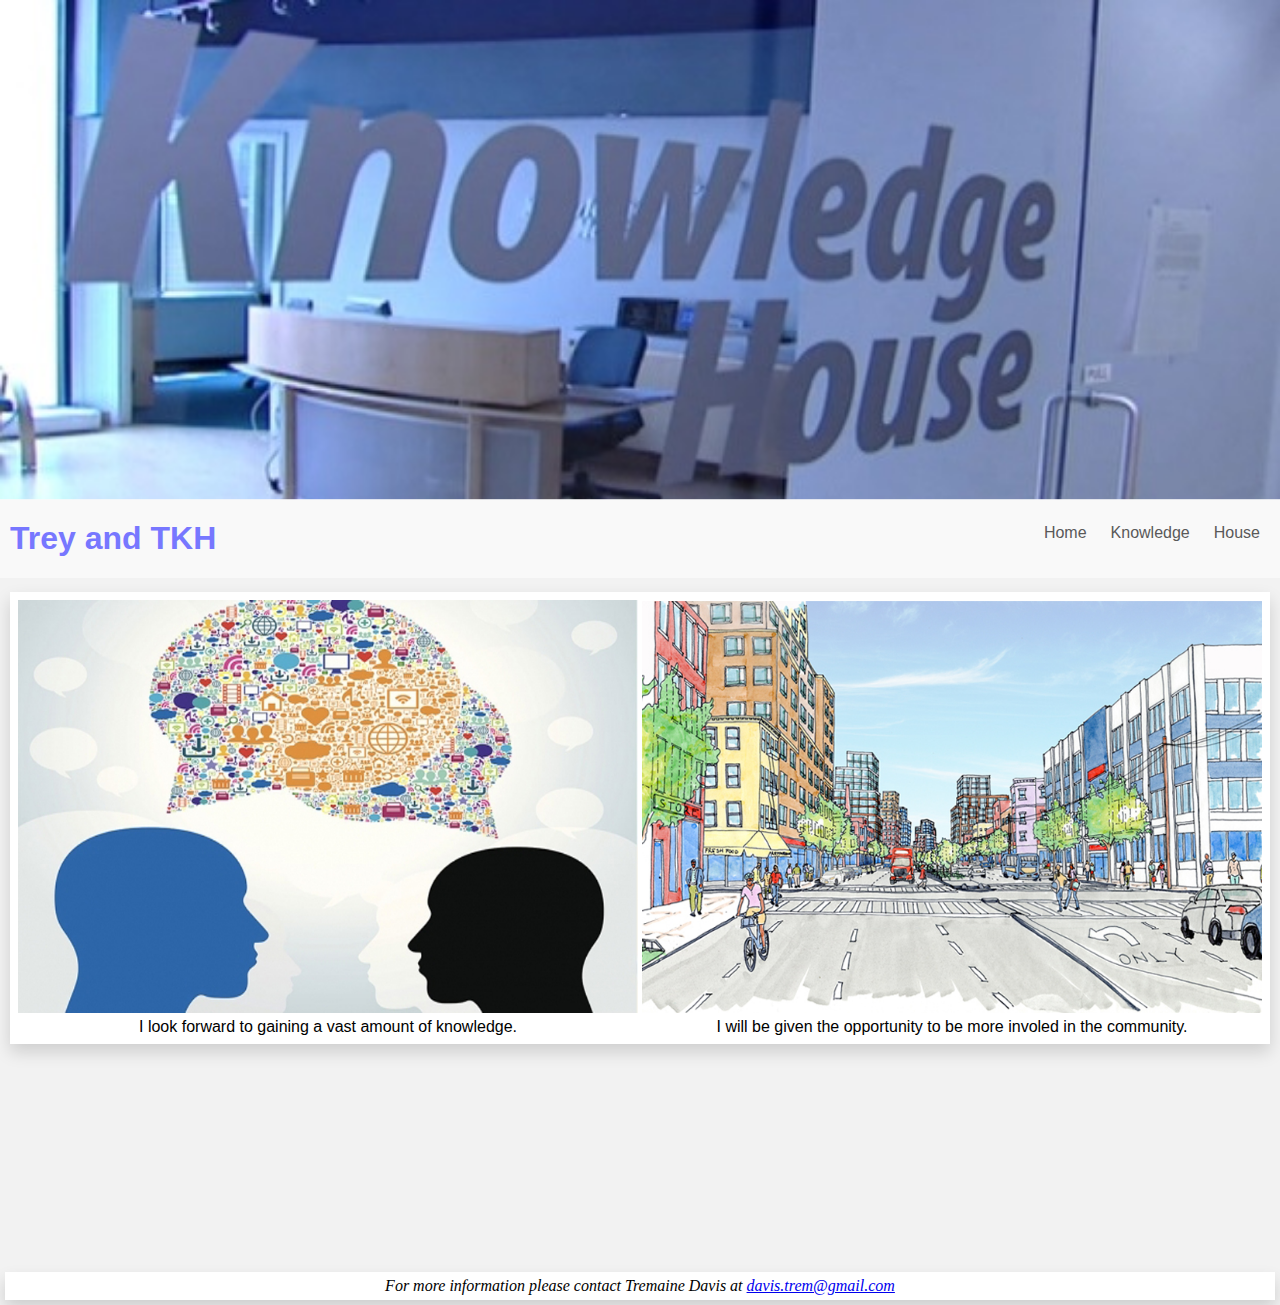
<file: index.html>
<!DOCTYPE HTML>
<html>
	<head>
        <title>Trey and TKH</title>
        <link rel="stylesheet" type="text/css" href="styles.css">
        <script type="text/javascript" src="jsfunctions.js"></script>
	</head>
	<body>
        
		<img src="images/kh-header.jpg" id="nav-header" class="nav-header" width="100%" />
		<nav id="nav" class="nav">
            
            <h1>Trey and TKH</h1>
			<button type="button" id="nav-button" class="nav-button" onclick="navDropdown()" ><img src="images/nav_icon.png" width="50"/></button>
            <ul id="dropbox">
                <a href="#"><li>Home</li></a>
                <a href="knowledge.html"><li>Knowledge</li></a>
                <a href="house.html"><li>House</li></a>
            </ul>
		</nav>
        
        <table>
            <tr>
                <td class="imgdata"><a href="knowledge.html"> <h1>KNOWLEDGE</h1><img src="images/knowledge.jpg" /></a></td>
                <td class="imgdata"><a href="house.html"> <h1>HOUSE</h1><img src="images/house.jpg" /></a></td>
            </tr>
            <tr>
                <td>I look forward to gaining a vast amount of knowledge.</td>
                <td>I will be given the opportunity to be more involed in the community.</td>
            </tr>
        </table>
        
        <br/>
        
        <footer><em>For more information please contact Tremaine Davis at <a href="mailto:davis.trem@gmail.com">davis.trem@gmail.com</a></em></footer>

	</body>
</html>
</file>
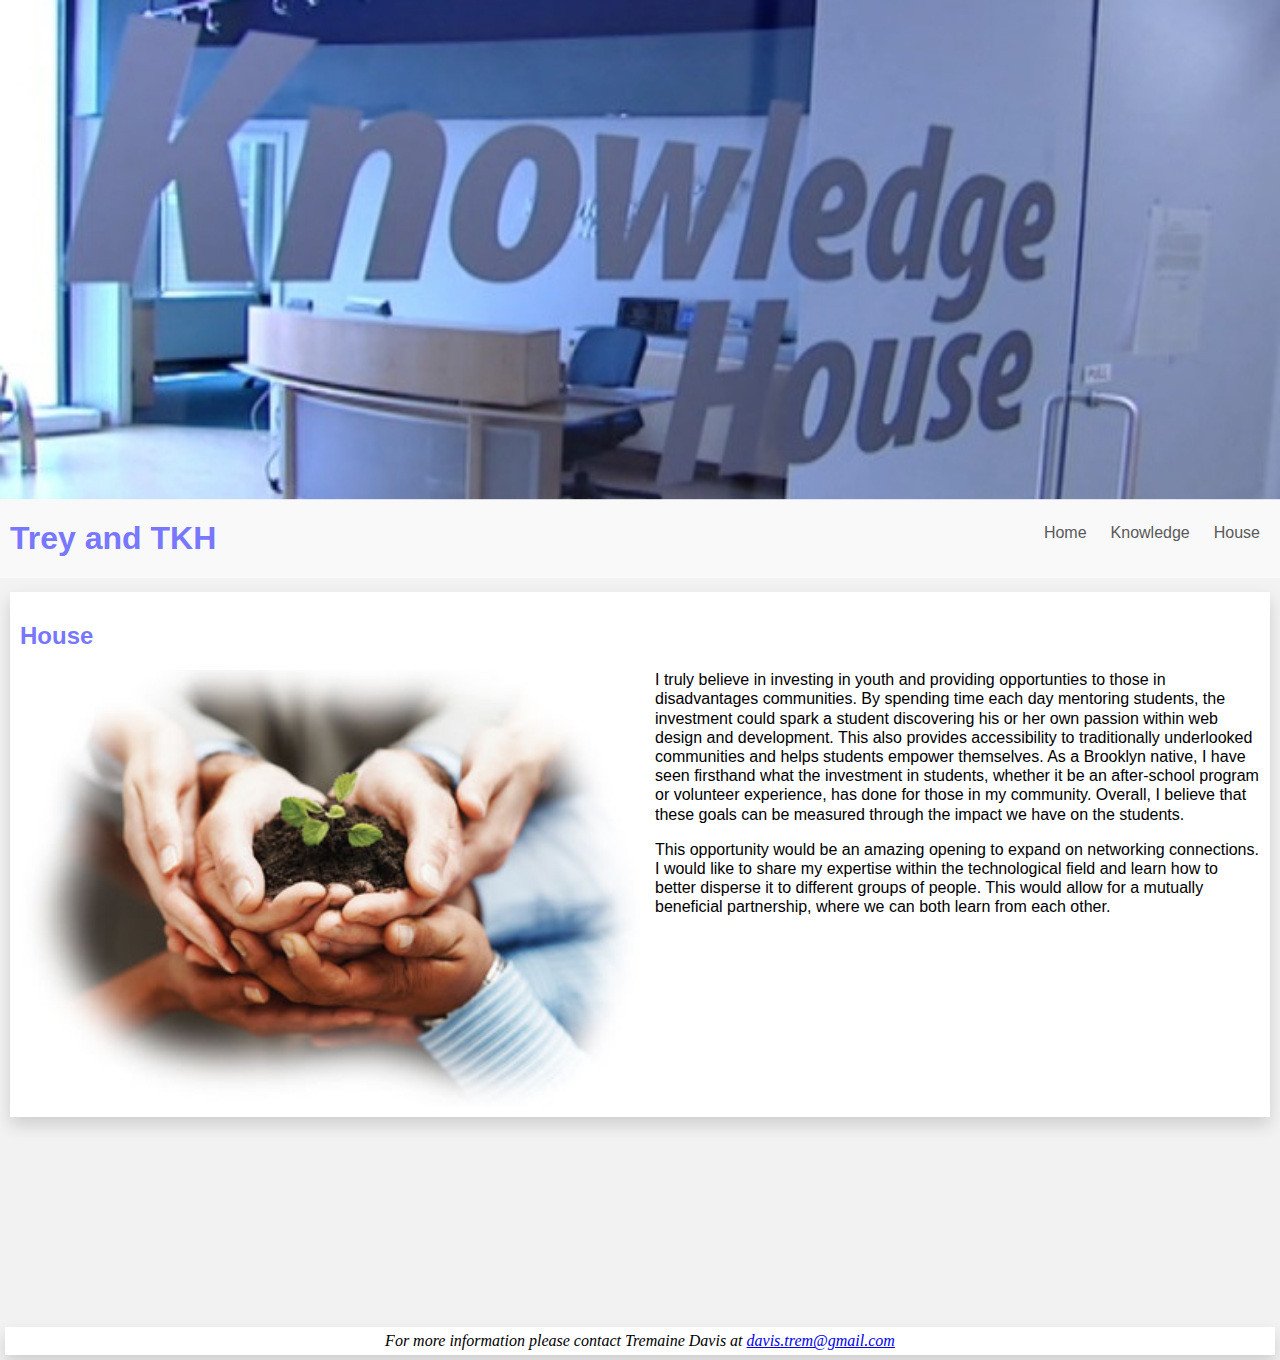
<file: house.html>
<!DOCTYPE HTML>
<html>
	<head>
        <title>Trey and TKH</title>
        <link rel="stylesheet" type="text/css" href="styles.css">
        <script type="text/javascript" src="jsfunctions.js"></script>
	</head>
	<body>
        
		<img src="images/kh-header.jpg" id="nav-header" class="nav-header" width="100%" />
		<nav id="nav" class="nav">
            
            <h1>Trey and TKH</h1>
			<button type="button" id="nav-button" class="nav-button" onclick="navDropdown()" ><img src="images/nav_icon.png" width="50"/></button>
            <ul id="dropbox">
                <a href="index.html"><li>Home</li></a>
                <a href="knowledge.html"><li>Knowledge</li></a>
                <a href="#"><li>House</li></a>
            </ul>
		</nav>
        
        <section>
            <h2>House</h2>
            <img src="images/together.jpg" width="50%" class="fleft" /><p>I truly believe in investing in youth and providing opportunties to those in disadvantages communities. By spending time each day mentoring students, the investment could spark a student discovering his or her own passion within web design and development. This also provides accessibility to traditionally underlooked communities and helps students empower themselves. As a Brooklyn native, I have seen firsthand what the investment in students, whether it be an after-school program or volunteer experience, has done for those in my community. Overall, I believe that these goals can be measured through the impact we have on the students.</p>
            <p>This opportunity would be an amazing opening to expand on networking connections. I would like to share my expertise within the technological field and learn how to better disperse it to different groups of people. This would allow for a mutually beneficial partnership, where we can both learn from each other.</p>
        </section>
        
        <footer><em>For more information please contact Tremaine Davis at <a href="mailto:davis.trem@gmail.com">davis.trem@gmail.com</a></em></footer>

	</body>
</html>
</file>
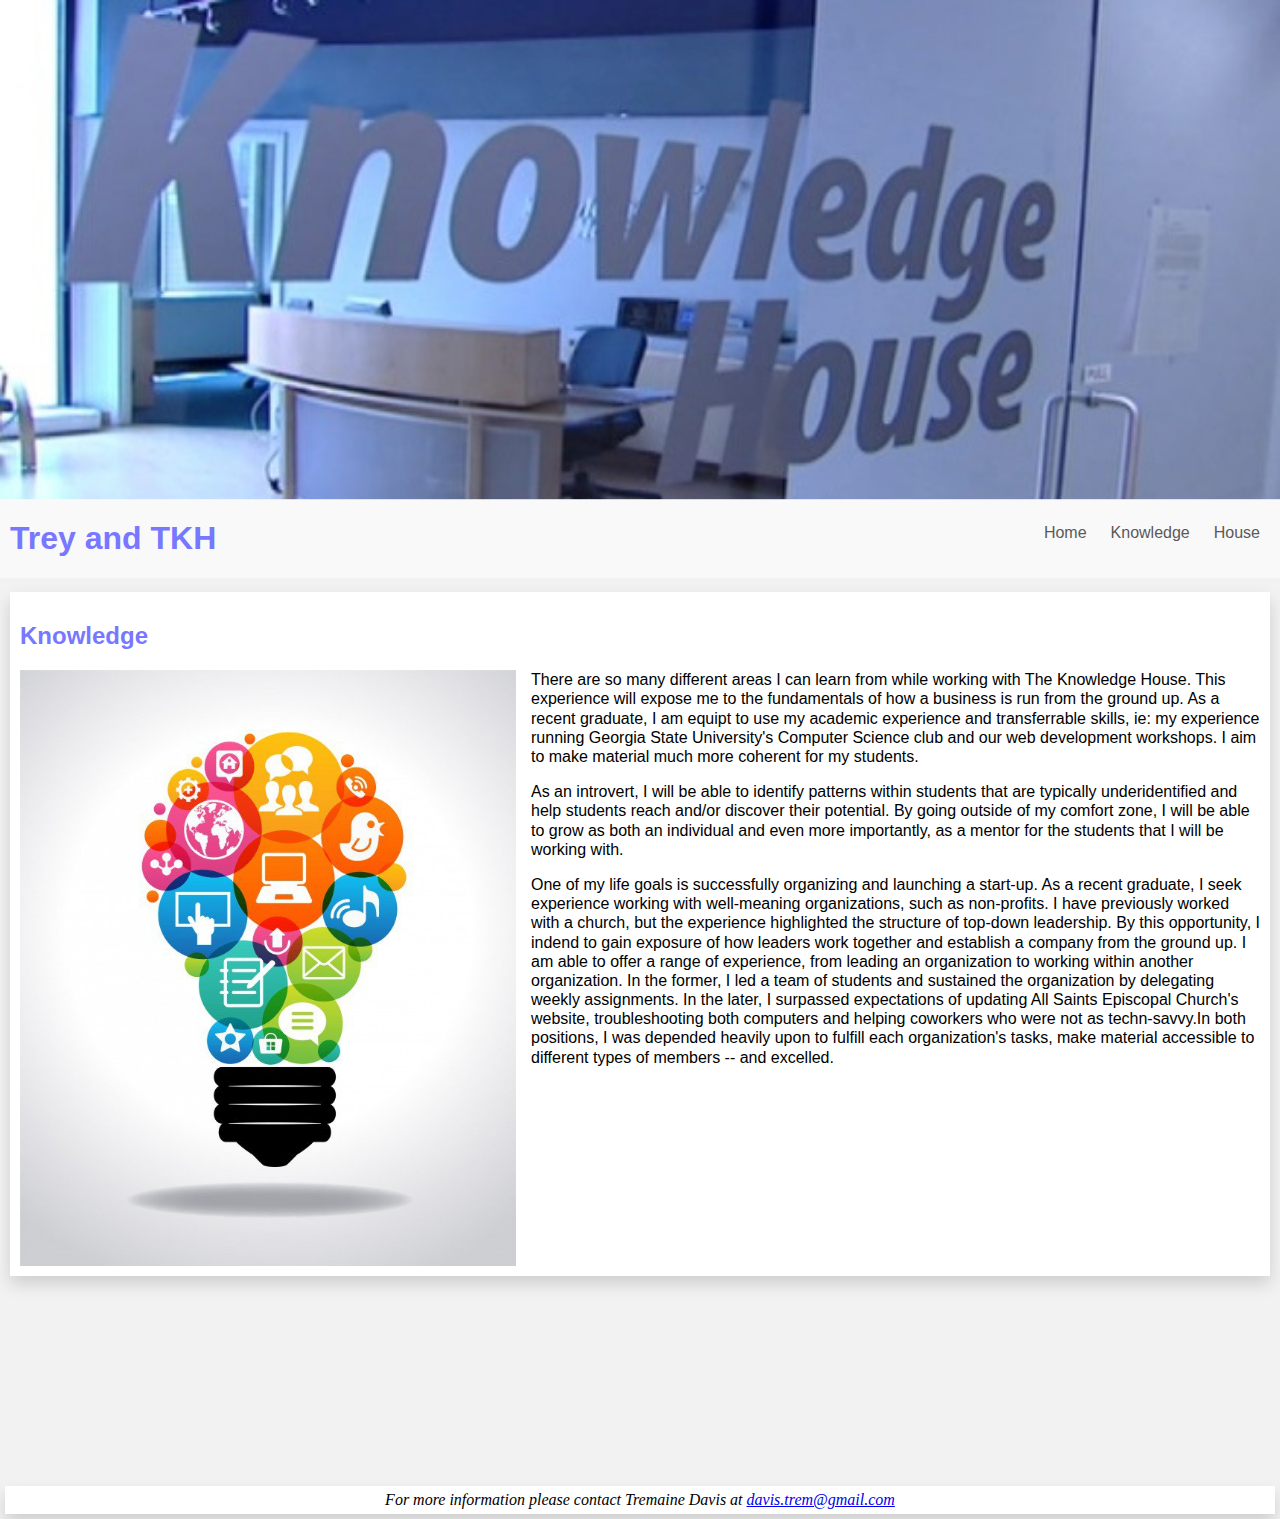
<file: knowledge.html>
<!DOCTYPE HTML>
<html>
	<head>
        <title>Trey and TKH</title>
        <link rel="stylesheet" type="text/css" href="styles.css">
        <script type="text/javascript" src="jsfunctions.js"></script>
	</head>
	<body>
        
		<img src="images/kh-header.jpg" id="nav-header" class="nav-header" width="100%" />
		<nav id="nav" class="nav">
            
            <h1>Trey and TKH</h1>
			<button type="button" id="nav-button" class="nav-button" onclick="navDropdown()" ><img src="images/nav_icon.png" width="50"/></button>
            <ul id="dropbox">
                <a href="index.html"><li>Home</li></a>
                <a href="#"><li>Knowledge</li></a>
                <a href="house.html"><li>House</li></a>
            </ul>
		</nav>
        
        <section>
            <h2>Knowledge</h2>
            <img src="images/learn.jpg" width="40%" class="fleft" /><p>There are so many different areas I can learn from while working with The Knowledge House. This experience will expose me to the fundamentals of how a business is run from the ground up. As a recent graduate, I am equipt to use my academic experience and transferrable skills, ie: my experience running Georgia State University's Computer Science club and our web development workshops. I aim to make material much more coherent for my students.</p>
            <p>As an introvert, I will be able to identify patterns within students that are typically underidentified and help students reach and/or discover their potential. By going outside of my comfort zone, I will be able to grow as both an individual and even more importantly, as a mentor for the students that I will be working with.</p>
            <p>One of my life goals is successfully organizing and launching a start-up. As a recent graduate, I seek experience working with well-meaning organizations, such as non-profits. I have previously worked with a church, but the experience highlighted the structure of top-down leadership. By this opportunity, I indend to gain exposure of how leaders work together and establish a company from the ground up. I am able to offer a range of experience, from leading an organization to working within another organization. In the former, I led a team of students and sustained the organization by delegating weekly assignments. In the later, I surpassed expectations of updating All Saints Episcopal Church's website, troubleshooting both computers and helping coworkers who were not as techn-savvy.In both positions, I was depended heavily upon to fulfill each organization's tasks, make material accessible to different types of members -- and excelled.</p>
        </section>
        
        <footer><em>For more information please contact Tremaine Davis at <a href="mailto:davis.trem@gmail.com">davis.trem@gmail.com</a></em></footer>

	</body>
</html>
</file>
<file: styles.css>
/*For mobile*/
@media screen and (max-width: 480px) {
    body {
        background-color: #f2f2f2;
    }
    
    .nav{ 
        background-color: rgba(250, 250, 250, 0.8);
        width: 100%;
        display: inline-block; 
        
    }
    
    .nav h1{ 
        margin-left: 10px;
        text-align: left; 
        float: left;
    }
    
    .nav ul{ 
        text-align: right;
        float: right;
        position: absolute; 
        padding-left: 0px; 
        margin-top: 60px;
        margin-left: -120px;
    }
    
    .nav li{
        padding: 5px;
        text-align: center;
        display: block;
        background-color: #f2f2f2;
        width: 90px;
        box-shadow: 0px 8px 16px 0px rgba(0,0,0,0.2);
    }
    .nav li:hover{ background-color: #9999ff }
    
    .nav a{ color: #595959; text-decoration: none; }
    .nav a:hover{ color: white; }
    
    .nav-header{
        display: none;
    }
    
    .nav-button{
        display: inline-block;
        text-align: right;
        float: right;
        margin: 8px;
    }
    
    
}

/*For Computers*/
@media screen and (min-width: 480px){
    
    body {
        background-color: #f2f2f2;
        margin: 0;
    }
    
    .nav{
        background-color: rgba(250, 250, 250, 0.8);
        width: 100%;
        display: inline-block;
        margin-top: -5px;
    }
    
    .nav h1{ 
        margin-left: 10px;
        text-align: left; 
        float: left
    }
    
    .nav ul{ 
        margin-top: 25px;
        margin-right: 10px;
        position: static; 
        text-align: right; 
        float: right;
    }
    
    .nav li{
        display: inline; 
        padding: 25px 10px 25px 10px;
    }
    .nav li:hover{ background-color: #9999ff; }
    
    .nav a{ color: #595959; text-decoration: none; }
    .nav a:hover{ color: white; }
    
    .nav-button{
        display: none;
    }
    
    
}

/* Global Changes*/
h1, h2, h3, h4, h5, h6{ color: #7777ff; font-weight: bold; }
p, td, li, h1, h2, h3, h4, h5, h6{ font-family: "Trebuchet MS", Helvetica, sans-serif; }
p, td{ font-family: "Lucida Sans Unicode", "Lucida Grande", sans-serif; line-height: 1.2; }

table{
    max-width: 100%;
    margin: 10px;
    padding: 5px;
    background-color: white;
    box-shadow: 0px 8px 16px 0px rgba(0,0,0,0.15);
}

td{
    text-align: center;
}
td.imgdata:hover{
    background-color: #9999ff;
}

td img{
    max-width: 100%;
    display: block;
    
}
td:hover img{ opacity: 0.4; }

td h1{ 
    max-width: 100%;
    display: none;
}
td:hover h1{ 
    color: white; 
    display: table;
    position: absolute;
    z-index: 10;
    font-size: 5.5vw;
    margin: 10vw 0vw 0vw 0vw;
}

section{
    max-width: 100%;
    margin: 10px;
    padding: 10px;
    background-color: white;
    box-shadow: 0px 8px 16px 0px rgba(0,0,0,0.15);
    display: inline-block;
}

footer{
    text-align: center;
    max-width: 100%;
    margin: 200px 5px 5px 5px;
    padding: 5px;
    background-color: white;
    box-shadow: 0px 8px 16px 0px rgba(0,0,0,0.15);
}

.fleft { display:block; float:left; margin:0px 15px 0px 0px; }
</file>
